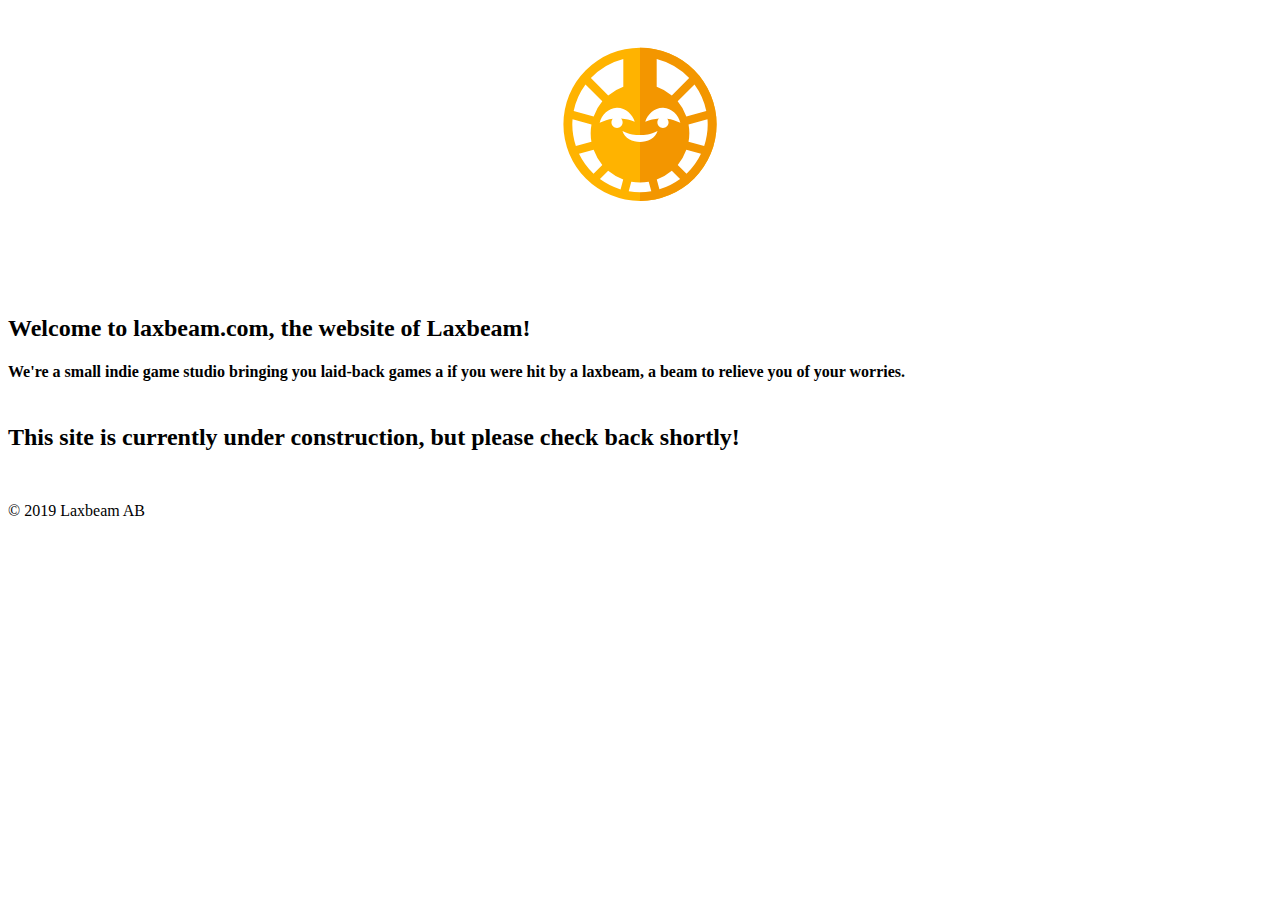
<file: index.html>
<!DOCTYPE html>
<html xmlns="http://www.w3.org/1999/xhtml" xml:lang="en" lang="en-us">

  <head>
  <link href="http://gmpg.org/xfn/11" rel="profile">
  <meta http-equiv="content-type" content="text/html; charset=utf-8">

  
  <meta name="viewport" content="width=device-width, initial-scale=1.0, maximum-scale=1">

  <title>
    
      Laxbeam | Bringing you laid-back games
    
  </title>

  
  <link rel="stylesheet" href="https://laxbeam.com/css/style.css">
  <link rel="stylesheet" href="https://fonts.googleapis.com/css?family=Open+Sans&display=swap">

  
  <link rel="apple-touch-icon" sizes="180x180" href="https://laxbeam.com/assets/icon/apple-touch-icon.png">
  <link rel="icon" type="image/png" sizes="32x32" href="https://laxbeam.com/assets/icon/favicon-32x32.png">
  <link rel="icon" type="image/png" sizes="194x194" href="https://laxbeam.com/assets/icon/favicon-194x194.png">
  <link rel="icon" type="image/png" sizes="192x192" href="https://laxbeam.com/assets/icon/android-chrome-192x192.png">
  <link rel="icon" type="image/png" sizes="16x16" href="https://laxbeam.com/assets/icon/favicon-16x16.png">
  <link rel="manifest" href="https://laxbeam.com/assets/icon/site.webmanifest">
  <link rel="mask-icon" href="https://laxbeam.com/assets/icon/safari-pinned-tab.svg" color="#ffb300">
  <link rel="shortcut icon" href="https://laxbeam.com/assets/icon/favicon.ico">
  <meta name="msapplication-TileColor" content="#ffb300">
  <meta name="msapplication-config" content="/assets/icon/browserconfig.xml">
  <meta name="theme-color" content="#303030">

  
  <link rel="alternate" type="application/rss+xml" title="RSS" href="https://laxbeam.com/atom.xml">
</head>


  <body>

<div id="wrapper">

<div style="padding-top: 0.6cm"></div>
<img src="assets/combination_tall_white.svg" width="100%" height="260"/>

<h2>Welcome to laxbeam.com, the website of Laxbeam!</h2>
<h4>We're a small indie game studio bringing you laid-back games a if you were hit by a laxbeam,
    a beam to relieve you of your worries.</h4>

<div style="padding-top: 0.05cm"></div>
<h2>This site is currently under construction, but please check back shortly!</h2>

<div style="padding-top: 0.4cm"></div>
</div>
    <p>&copy; 2019 Laxbeam AB</p>
  </body>
</html>
</file>
